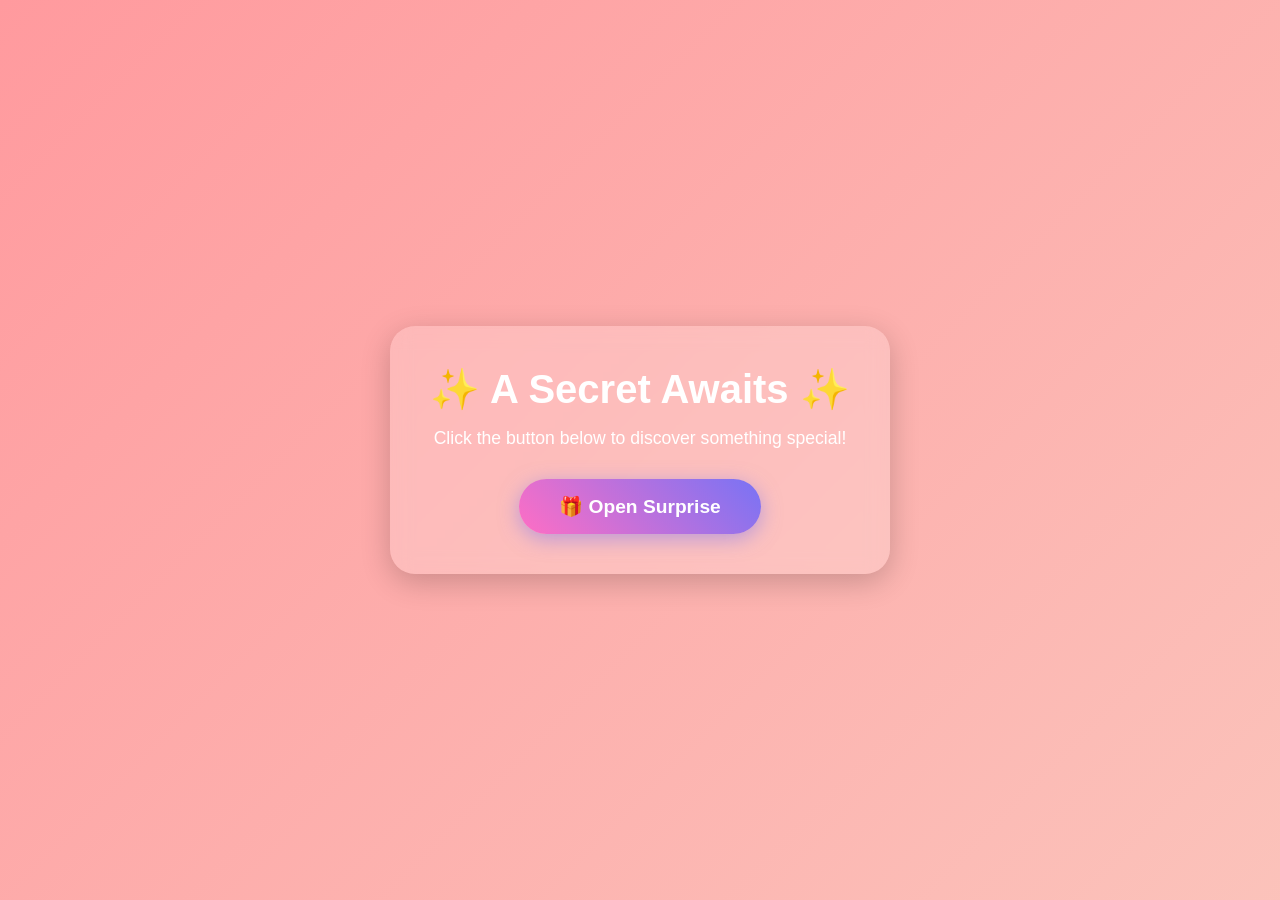
<file: index.html>
<!DOCTYPE html>
<html lang="en">
<head>
    <meta charset="UTF-8">
    <meta name="viewport" content="width=device-width, initial-scale=1.0">
    <title>Secret Surprise</title>
    <link rel="stylesheet" href="style1.css">
</head>
<body>

    <div class="container">
        <h1>✨ A Secret Awaits ✨</h1>
        <p>Click the button below to discover something special!</p>

        <a href="congratulations.html" class="magic-btn">
            🎁 Open Surprise
        </a>
    </div>

</body>
</html>
</file>
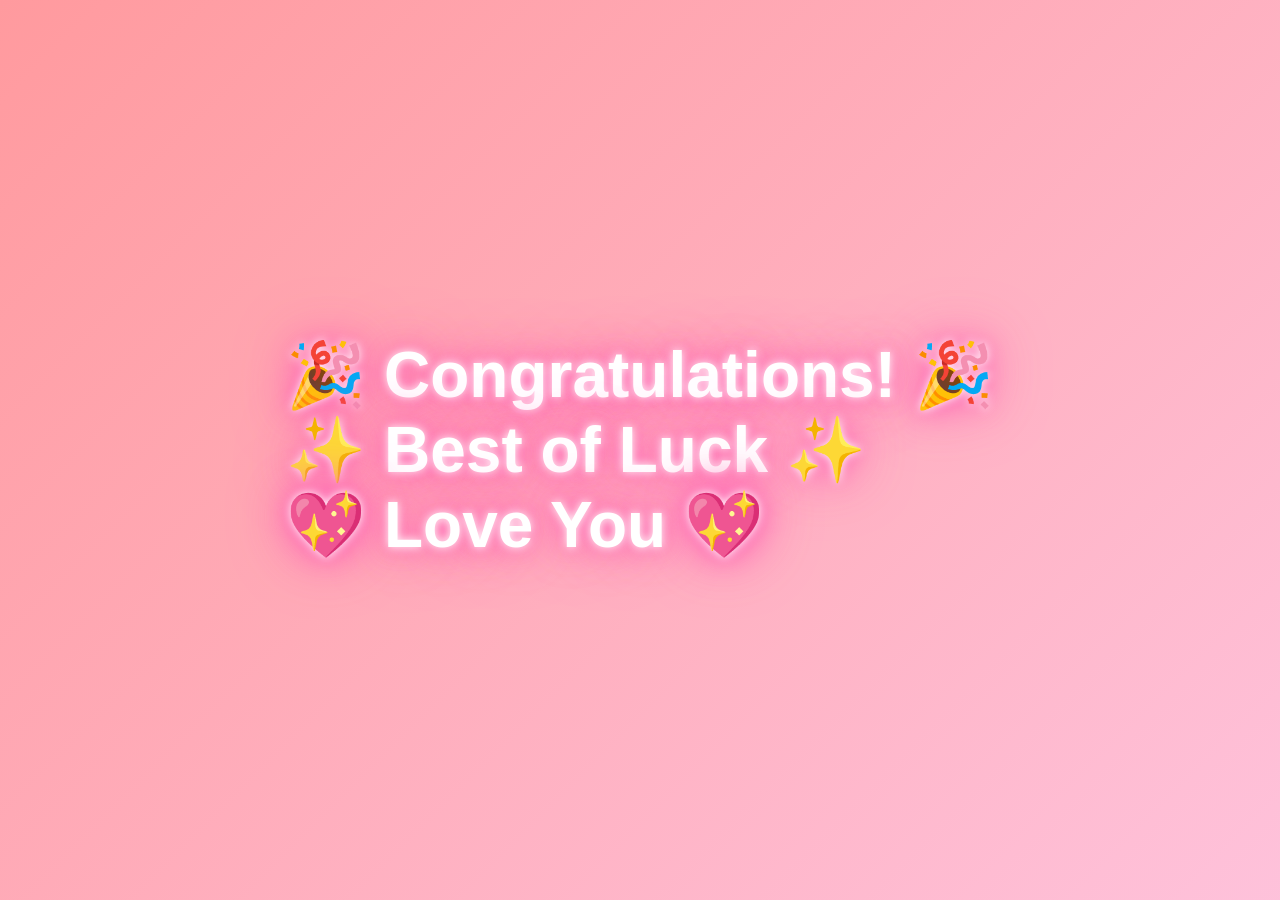
<file: congratulations.html>
<!DOCTYPE html>
<html lang="en">
<head>
<meta charset="UTF-8">
<meta name="viewport" content="width=device-width, initial-scale=1.0">
<title>Congratulations!</title>

<style>
*{
    margin:0;
    padding:0;
    box-sizing:border-box;
}

body{
    height:100vh;
    overflow:hidden;
    display:flex;
    justify-content:center;
    align-items:center;
    font-family:'Segoe UI',sans-serif;

    background:linear-gradient(
        135deg,
        #ff9a9e,
        #fecfef,
        #f6d365,
        #fda085
    );

    background-size:400% 400%;
    animation:bgMove 8s ease infinite;
}

@keyframes bgMove{
    0%{
        background-position:0% 50%;
    }
    50%{
        background-position:100% 50%;
    }
    100%{
        background-position:0% 50%;
    }
}

.message{
    position:absolute;
    white-space:nowrap;
    font-size:4rem;
    font-weight:bold;
    color:white;

    text-shadow:
        0 0 10px #fff,
        0 0 20px #ff69b4,
        0 0 40px #ff69b4,
        0 0 60px #ff69b4;

    animation:
        moveAcross 8s linear infinite,
        jump 0.8s ease-in-out infinite;
}

@keyframes moveAcross{
    from{
        left:-100%;
    }
    to{
        left:100%;
    }
}

@keyframes jump{
    0%,100%{
        transform:translateY(0);
    }

    50%{
        transform:translateY(-35px);
    }
}
</style>

</head>
<body>

<div class="message">
    🎉 Congratulations! 🎉<br>
    ✨ Best of Luck ✨<br>
    💖 Love You 💖
</div>

</body>
</html>
</file>
<file: style1.css>
*{
    margin:0;
    padding:0;
    box-sizing:border-box;
}

body{
    height:100vh;
    display:flex;
    justify-content:center;
    align-items:center;
    font-family:'Segoe UI', sans-serif;
    background:linear-gradient(
        135deg,
        #ff9a9e,
        #fad0c4,
        #fbc2eb,
        #a18cd1
    );
    background-size:400% 400%;
    animation:bgMove 8s ease infinite;
}

@keyframes bgMove{
    0%{background-position:0% 50%;}
    50%{background-position:100% 50%;}
    100%{background-position:0% 50%;}
}

.container{
    text-align:center;
    background:rgba(255,255,255,0.2);
    backdrop-filter:blur(10px);
    padding:40px;
    border-radius:25px;
    box-shadow:0 8px 30px rgba(0,0,0,0.2);
}

.container h1{
    color:white;
    margin-bottom:15px;
    font-size:2.5rem;
}

.container p{
    color:white;
    margin-bottom:30px;
    font-size:1.1rem;
}

.magic-btn{
    display:inline-block;
    text-decoration:none;
    padding:16px 40px;
    font-size:1.2rem;
    font-weight:bold;
    color:white;
    border-radius:50px;
    background:linear-gradient(45deg,#ff6ec4,#7873f5);
    box-shadow:0 5px 20px rgba(120,115,245,0.5);
    transition:all 0.3s ease;
}

.magic-btn:hover{
    transform:translateY(-5px) scale(1.08);
    box-shadow:0 10px 30px rgba(120,115,245,0.7);
}

.magic-btn:active{
    transform:scale(0.95);
}
</file>
